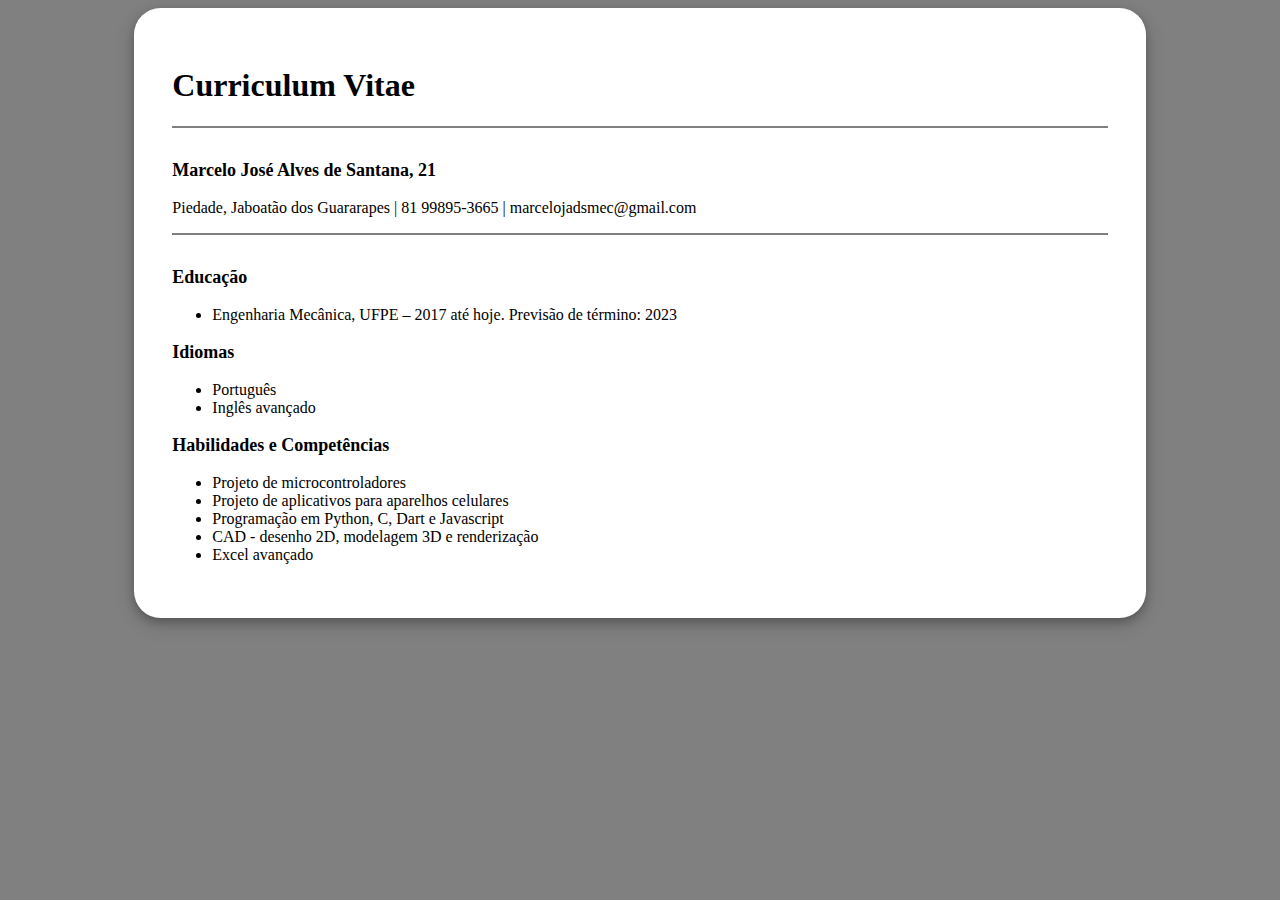
<file: index.html>
<!DOCTYPE html>
<html lang="pt-br">

<head>
    <meta charset="UTF-8">
    <meta http-equiv="X-UA-Compatible" content="IE=edge">
    <meta name="viewport" content="width=device-width, initial-scale=1.0">
    <link rel="stylesheet" href="style.css">
    <title>Document</title>
</head>

<body>
    <div class="box">
        <h1>
            Curriculum Vitae
        </h1>
        <div class="line"></div>
        <p class="h1">
            Marcelo José Alves de Santana, 21
        </p>
        <p>
            Piedade, Jaboatão dos Guararapes | 81 99895-3665 | marcelojadsmec@gmail.com
        </p>
        <div class="line"></div>
        <p class="h1">
            Educação
        </p>
        <ul>
            <li>
                Engenharia Mecânica, UFPE – 2017 até hoje. Previsão de término: 2023
            </li>
        </ul>
        <p class="h1">
            Idiomas
        </p>
        <ul>
            <li>
                Português
            </li>

            <li>
                Inglês avançado
            </li>
        </ul>
        <p class="h1">
            Habilidades e Competências
        </p>
        <ul>
            <li>
                Projeto de microcontroladores
            </li>

            <li>
                Projeto de aplicativos para aparelhos celulares
            </li>

            <li>
                Programação em Python, C, Dart e Javascript
            </li>

            <li>
                CAD - desenho 2D, modelagem 3D e renderização
            </li>

            <li>
                Excel avançado
            </li>
        </ul>
    </div>
</body>

</html>
</file>
<file: style.css>
.line{
    margin-bottom:24.0pt;
    border-bottom:solid #808080 1.5pt
}

.h1{
    font-size: large;
    font-weight: bold;
}

body{
    background-color: grey;
    justify-content: stretch;
    align-items: stretch;
    font-size: medium;
    font-weight: normal;
    font-family: 'Times New Roman', Times, serif;
}

.box{
    margin-left: 10%;
    margin-right: 10%;
    border-radius: 20pt;
    background-color: white;
    box-shadow: 0 4px 8px 0 rgba(0, 0, 0, 0.2), 0 6px 20px 0 rgba(0, 0, 0, 0.19);
    padding: 3%;
}
</file>
